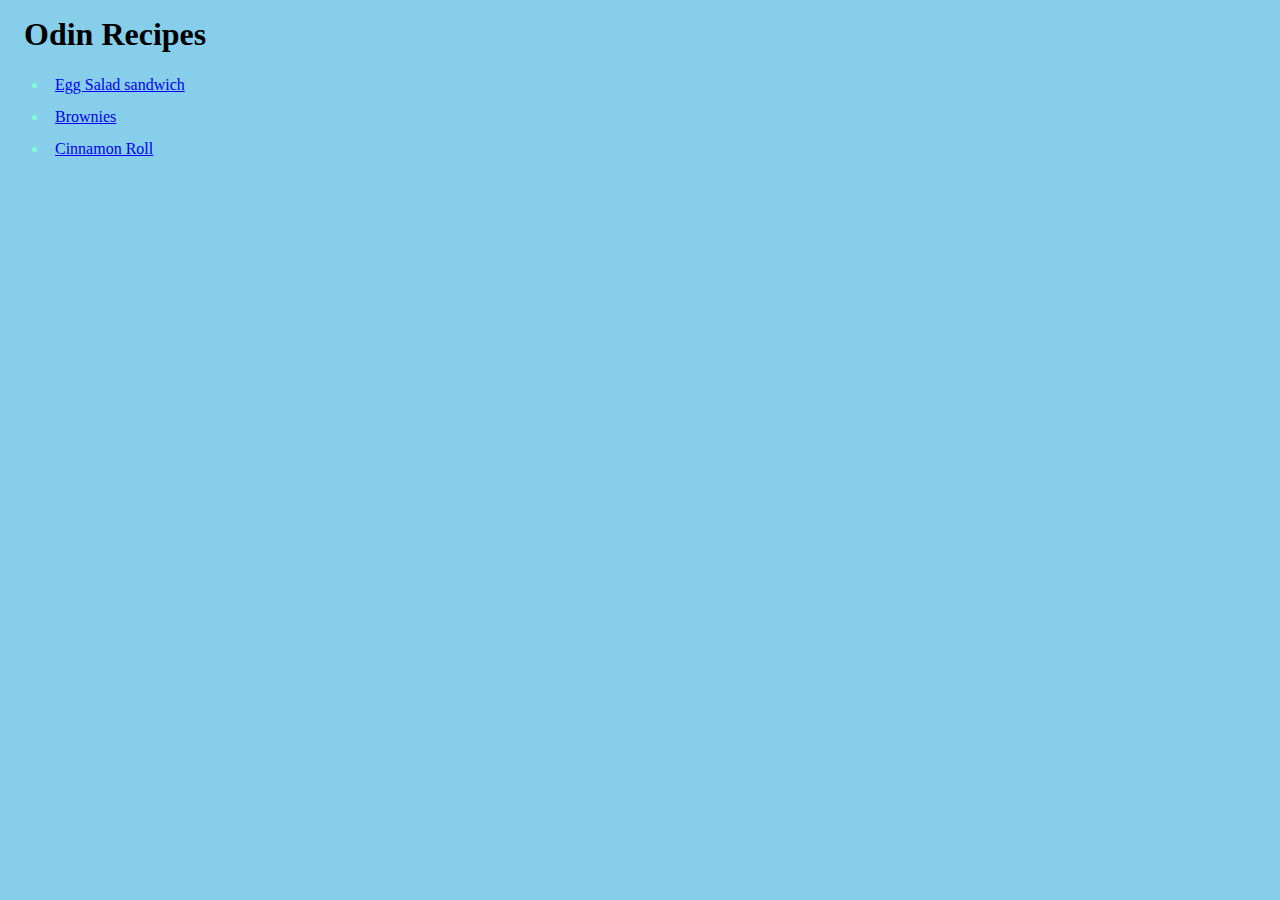
<file: index.html>
<!DOCTYPE html>
<html lang="en">
   <head>
      <meta charset="UTF-8" />
      <meta http-equiv="X-UA-Compatible" content="IE=edge" />
      <meta name="viewport" content="width=device-width, initial-scale=1.0" />
      <link rel="stylesheet" href="https://moussack.github.io/odin-recipes/style/style.css" />
      <title>Odin recipes</title>
   </head>
   <body>
      <h1>Odin Recipes</h1>
      <ul>
         <li>
            <a href="https://moussack.github.io/odin-recipes/recipes/egg-salad-sandwich.html">Egg Salad sandwich</a>
         </li>
         <li><a href="https://moussack.github.io/odin-recipes/recipes/brownies.html">Brownies</a></li>
         <li><a href="https://moussack.github.io/odin-recipes/recipes/cinnamon-roll.html">Cinnamon Roll</a></li>
      </ul>
   </body>
</html>
</file>
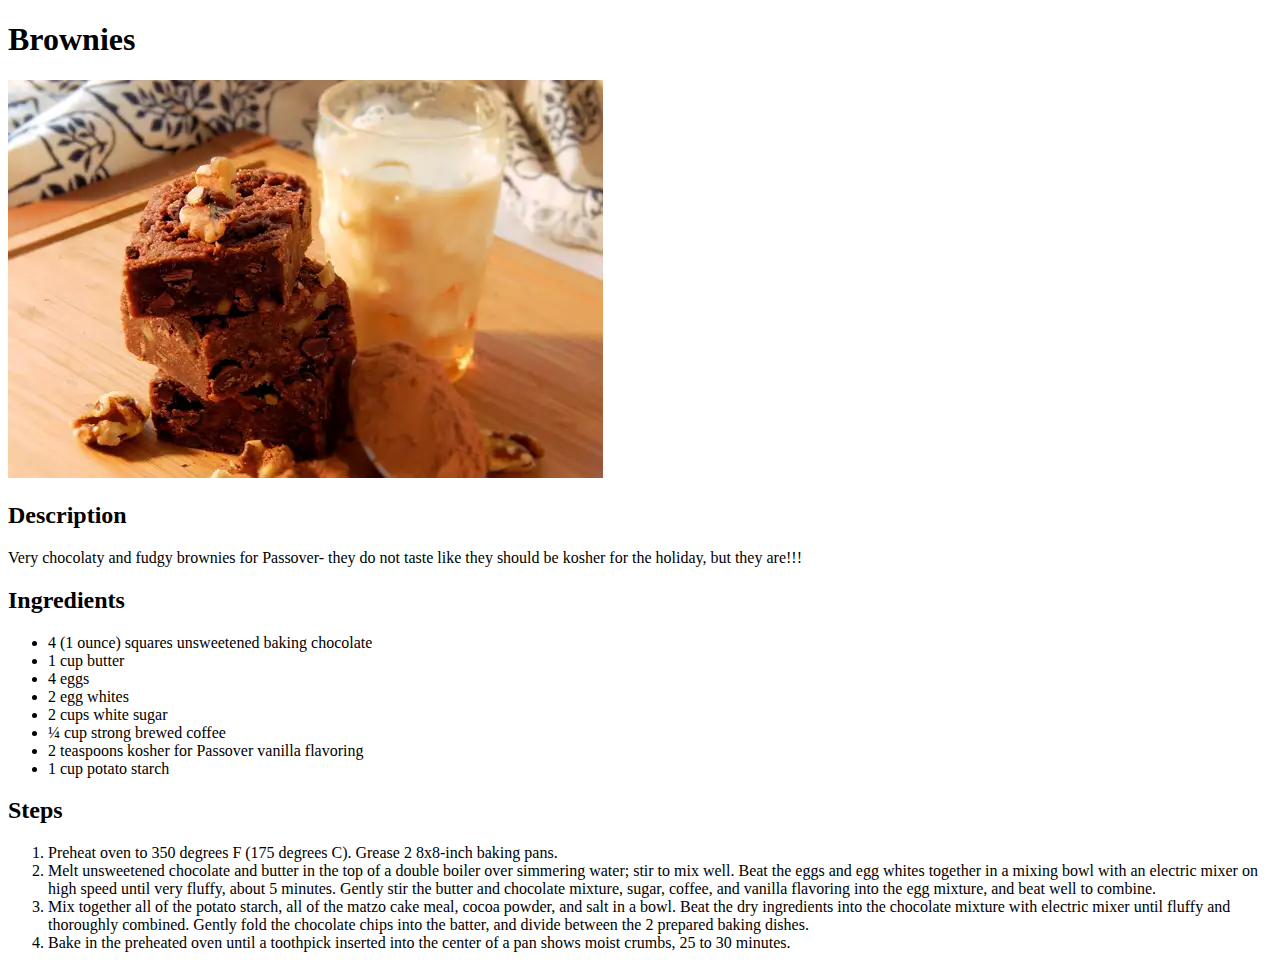
<file: recipes/brownies.html>
<!DOCTYPE html>
<html lang="en">
   <head>
      <meta charset="UTF-8" />
      <meta http-equiv="X-UA-Compatible" content="IE=edge" />
      <meta name="viewport" content="width=device-width, initial-scale=1.0" />
      <title>Brownies</title>
   </head>
   <body>
      <h1>Brownies</h1>
      <img src="https://moussack.github.io/odin-recipes/img/brownies.webp" alt="brownies-img" />
      <h2>Description</h2>
      <p>
         Very chocolaty and fudgy brownies for Passover- they do not taste like they should be kosher for the holiday,
         but they are!!!
      </p>
      <h2>Ingredients</h2>
      <ul>
         <li>4 (1 ounce) squares unsweetened baking chocolate</li>
         <li>1 cup butter</li>
         <li>4 eggs</li>
         <li>2 egg whites</li>
         <li>2 cups white sugar</li>
         <li>¼ cup strong brewed coffee</li>
         <li>2 teaspoons kosher for Passover vanilla flavoring</li>
         <li>1 cup potato starch</li>
      </ul>
      <h2>Steps</h2>
      <ol>
         <li>Preheat oven to 350 degrees F (175 degrees C). Grease 2 8x8-inch baking pans.</li>
         <li>
            Melt unsweetened chocolate and butter in the top of a double boiler over simmering water; stir to mix well.
            Beat the eggs and egg whites together in a mixing bowl with an electric mixer on high speed until very
            fluffy, about 5 minutes. Gently stir the butter and chocolate mixture, sugar, coffee, and vanilla flavoring
            into the egg mixture, and beat well to combine.
         </li>
         <li>
            Mix together all of the potato starch, all of the matzo cake meal, cocoa powder, and salt in a bowl. Beat
            the dry ingredients into the chocolate mixture with electric mixer until fluffy and thoroughly combined.
            Gently fold the chocolate chips into the batter, and divide between the 2 prepared baking dishes.
         </li>
         <li>
            Bake in the preheated oven until a toothpick inserted into the center of a pan shows moist crumbs, 25 to 30
            minutes.
         </li>
      </ol>
   </body>
</html>
</file>
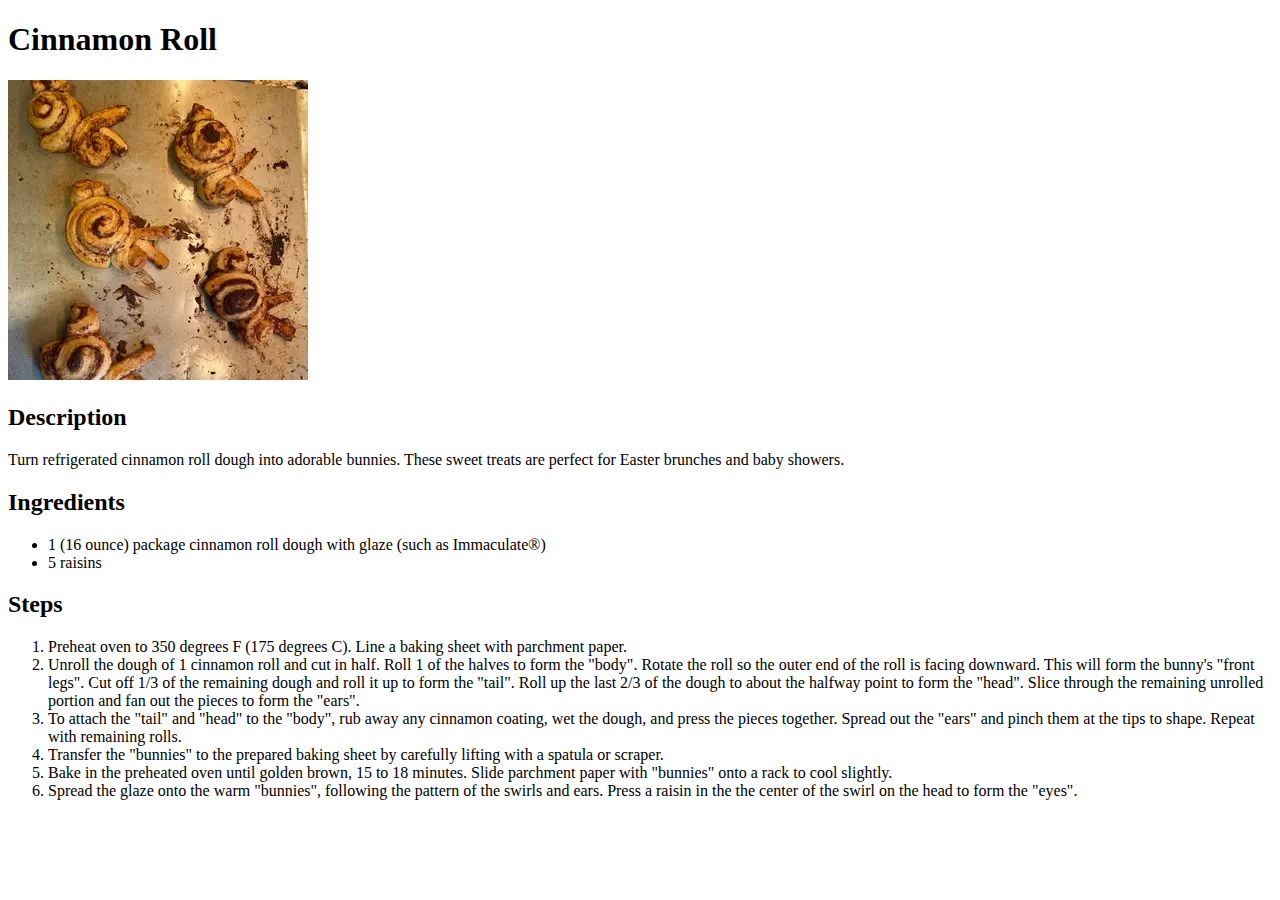
<file: recipes/cinnamon-roll.html>
<!DOCTYPE html>
<html lang="en">
   <head>
      <meta charset="UTF-8" />
      <meta http-equiv="X-UA-Compatible" content="IE=edge" />
      <meta name="viewport" content="width=device-width, initial-scale=1.0" />
      <title>Cinnamon Roll Bunnies</title>
   </head>
   <body>
      <h1>Cinnamon Roll</h1>
      <img src="https://moussack.github.io/odin-recipes/img/cinnamon.webp" alt="cinnamon-img" />
      <h2>Description</h2>
      <p>
         Turn refrigerated cinnamon roll dough into adorable bunnies. These sweet treats are perfect for Easter brunches
         and baby showers.
      </p>
      <h2>Ingredients</h2>
      <ul>
         <li>1 (16 ounce) package cinnamon roll dough with glaze (such as Immaculate®)</li>
         <li>5 raisins</li>
      </ul>
      <h2>Steps</h2>
      <ol>
         <li>Preheat oven to 350 degrees F (175 degrees C). Line a baking sheet with parchment paper.</li>
         <li>
            Unroll the dough of 1 cinnamon roll and cut in half. Roll 1 of the halves to form the "body". Rotate the
            roll so the outer end of the roll is facing downward. This will form the bunny's "front legs". Cut off 1/3
            of the remaining dough and roll it up to form the "tail". Roll up the last 2/3 of the dough to about the
            halfway point to form the "head". Slice through the remaining unrolled portion and fan out the pieces to
            form the "ears".
         </li>
         <li>
            To attach the "tail" and "head" to the "body", rub away any cinnamon coating, wet the dough, and press the
            pieces together. Spread out the "ears" and pinch them at the tips to shape. Repeat with remaining rolls.
         </li>
         <li>Transfer the "bunnies" to the prepared baking sheet by carefully lifting with a spatula or scraper.</li>
         <li>
            Bake in the preheated oven until golden brown, 15 to 18 minutes. Slide parchment paper with "bunnies" onto a
            rack to cool slightly.
         </li>
         <li>
            Spread the glaze onto the warm "bunnies", following the pattern of the swirls and ears. Press a raisin in
            the the center of the swirl on the head to form the "eyes".
         </li>
      </ol>
   </body>
</html>
</file>
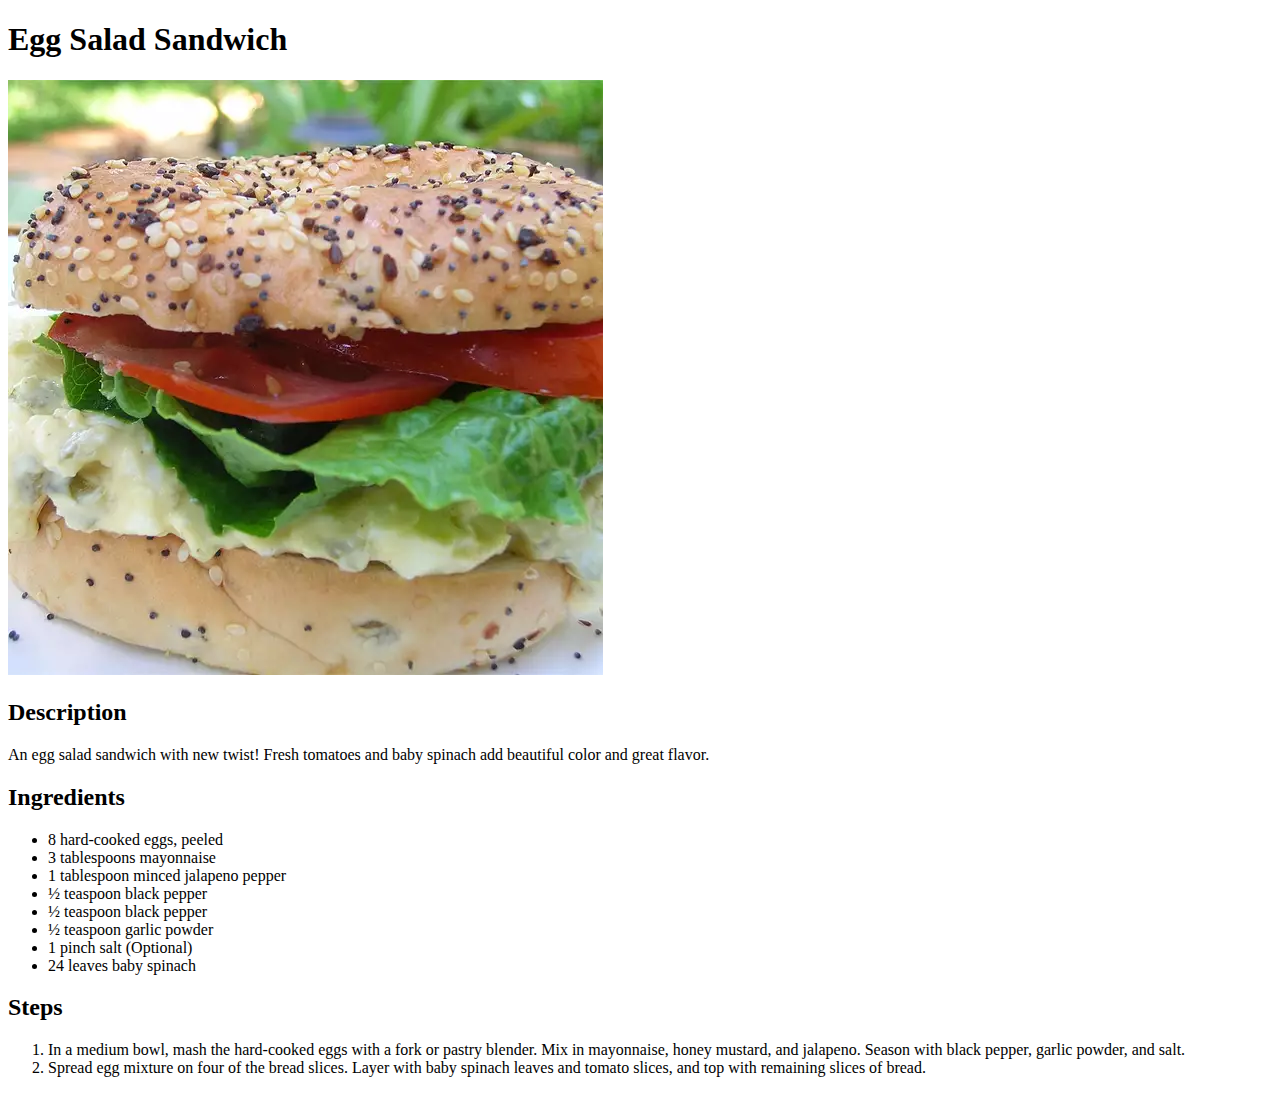
<file: recipes/egg-salad-sandwich.html>
<!DOCTYPE html>
<html lang="en">
   <head>
      <meta charset="UTF-8" />
      <meta http-equiv="X-UA-Compatible" content="IE=edge" />
      <meta name="viewport" content="width=device-width, initial-scale=1.0" />
      <title>Egg Salad Sandwich</title>
   </head>
   <body>
      <h1>Egg Salad Sandwich</h1>
      <img src="https://moussack.github.io/odin-recipes/img/eggSaladSand.webp" alt="egg-salad-img" />
      <h2>Description</h2>
      <p>An egg salad sandwich with new twist! Fresh tomatoes and baby spinach add beautiful color and great flavor.</p>
      <h2>Ingredients</h2>
      <ul>
         <li>8 hard-cooked eggs, peeled</li>
         <li>3 tablespoons mayonnaise</li>
         <li>1 tablespoon minced jalapeno pepper</li>
         <li>½ teaspoon black pepper</li>
         <li>½ teaspoon black pepper</li>
         <li>½ teaspoon garlic powder</li>
         <li>1 pinch salt (Optional)</li>
         <li>24 leaves baby spinach</li>
      </ul>
      <h2>Steps</h2>
      <ol>
         <li>
            In a medium bowl, mash the hard-cooked eggs with a fork or pastry blender. Mix in mayonnaise, honey mustard,
            and jalapeno. Season with black pepper, garlic powder, and salt.
         </li>
         <li>
            Spread egg mixture on four of the bread slices. Layer with baby spinach leaves and tomato slices, and top
            with remaining slices of bread.
         </li>
      </ol>
   </body>
</html>
</file>
